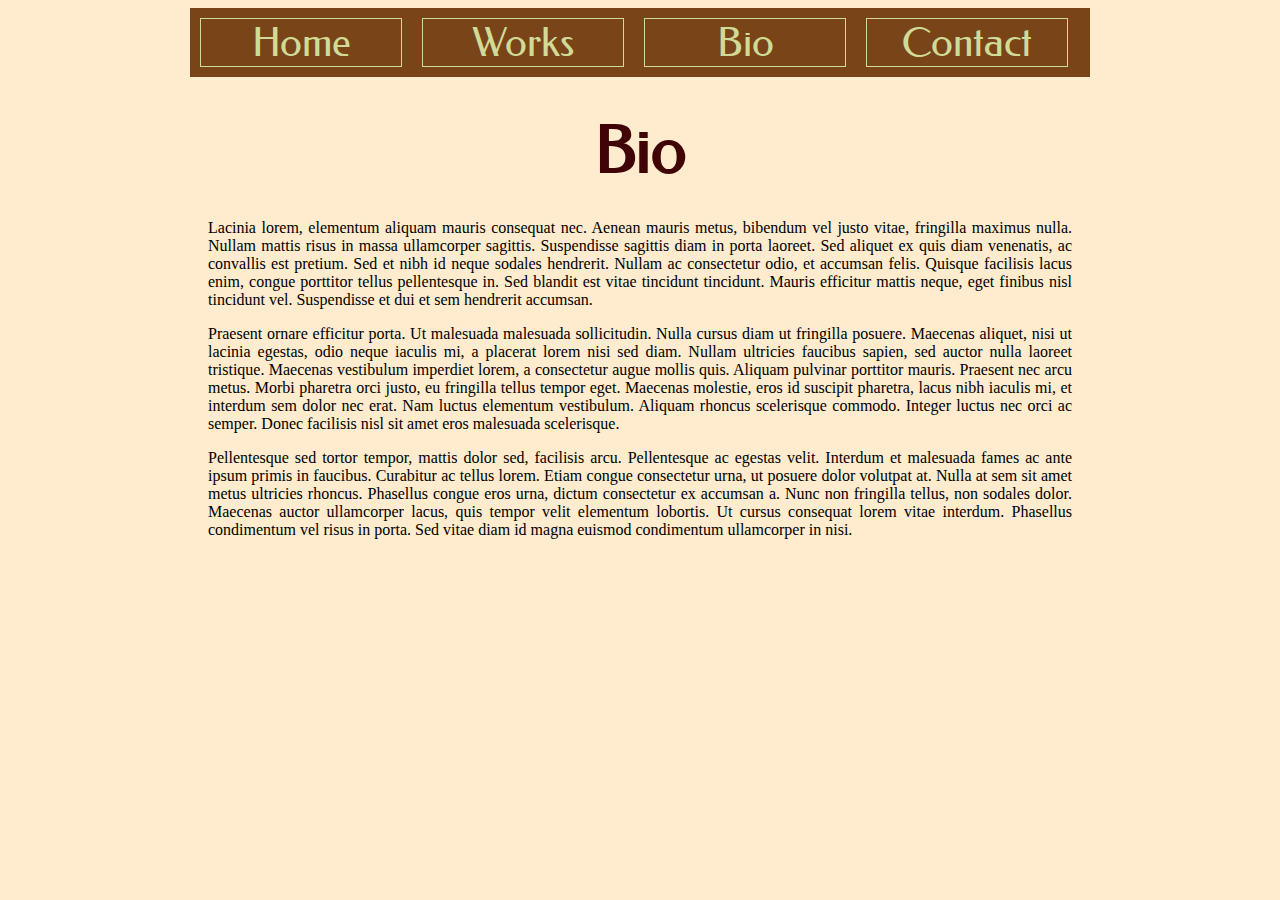
<file: Bio.html>
<!DOCTYPE html>
<html>
<head>
	<link rel="stylesheet" type="text/css" href="index.css">
	<link href="https://fonts.googleapis.com/css?family=Federo" rel="stylesheet">
	<title>Bio</title>
</head>

<body>
	<ul class="menu">
 
  	<li><a href="index.html">Home</a></li>
    <li><a href="works.html">Works</a></li>
  	<li><a href="bio.html">Bio</a></li>
  	<li><a href="contact.html">Contact</a></li>
  	</ul>

  	<div class="biotext"> 
  		<h1>Bio</h1>
  	</div>

  	<!--add headshot here?--> 

	<div class="biotext">
		<p>Lacinia lorem, elementum aliquam mauris consequat nec. Aenean mauris metus, bibendum vel justo vitae, fringilla maximus nulla. Nullam mattis risus in massa ullamcorper sagittis. Suspendisse sagittis diam in porta laoreet. Sed aliquet ex quis diam venenatis, ac convallis est pretium. Sed et nibh id neque sodales hendrerit. Nullam ac consectetur odio, et accumsan felis. Quisque facilisis lacus enim, congue porttitor tellus pellentesque in. Sed blandit est vitae tincidunt tincidunt. Mauris efficitur mattis neque, eget finibus nisl tincidunt vel. Suspendisse et dui et sem hendrerit accumsan.</p>

		<p>Praesent ornare efficitur porta. Ut malesuada malesuada sollicitudin. Nulla cursus diam ut fringilla posuere. Maecenas aliquet, nisi ut lacinia egestas, odio neque iaculis mi, a placerat lorem nisi sed diam. Nullam ultricies faucibus sapien, sed auctor nulla laoreet tristique. Maecenas vestibulum imperdiet lorem, a consectetur augue mollis quis. Aliquam pulvinar porttitor mauris. Praesent nec arcu metus. Morbi pharetra orci justo, eu fringilla tellus tempor eget. Maecenas molestie, eros id suscipit pharetra, lacus nibh iaculis mi, et interdum sem dolor nec erat. Nam luctus elementum vestibulum. Aliquam rhoncus scelerisque commodo. Integer luctus nec orci ac semper. Donec facilisis nisl sit amet eros malesuada scelerisque.</p>

		<p>Pellentesque sed tortor tempor, mattis dolor sed, facilisis arcu. Pellentesque ac egestas velit. Interdum et malesuada fames ac ante ipsum primis in faucibus. Curabitur ac tellus lorem. Etiam congue consectetur urna, ut posuere dolor volutpat at. Nulla at sem sit amet metus ultricies rhoncus. Phasellus congue eros urna, dictum consectetur ex accumsan a. Nunc non fringilla tellus, non sodales dolor. Maecenas auctor ullamcorper lacus, quis tempor velit elementum lobortis. Ut cursus consequat lorem vitae interdum. Phasellus condimentum vel risus in porta. Sed vitae diam id magna euismod condimentum ullamcorper in nisi.</p>
	</div>


</body>
</html>
</file>
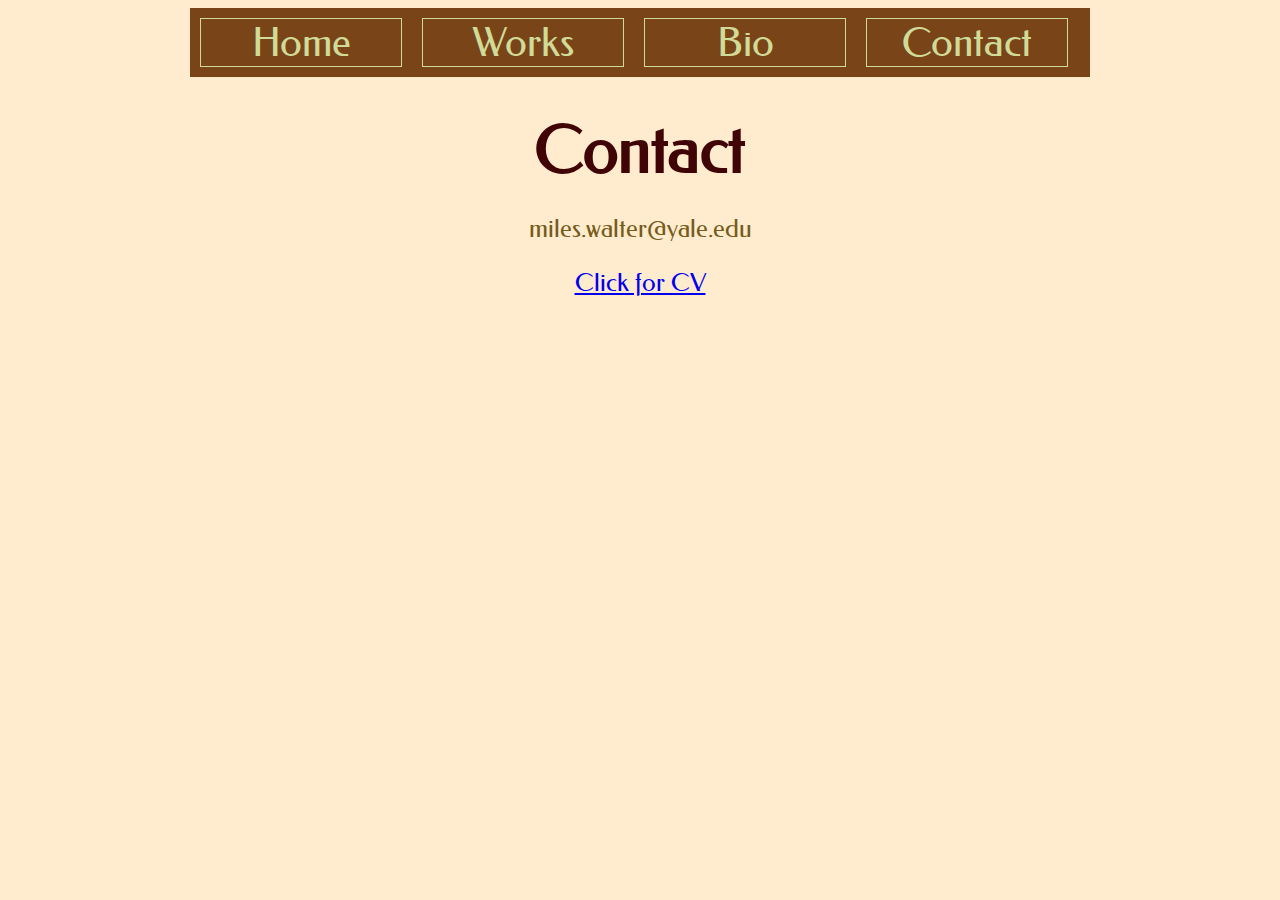
<file: contact.html>
<!DOCTYPE html>
<html>
<head>
	<link rel="stylesheet" type="text/css" href="index.css">
	<link href="https://fonts.googleapis.com/css?family=Federo" rel="stylesheet">
	<title>Contact</title>
</head>

<body>
	<ul class="menu">
 
  	<li><a href="index.html">Home</a></li>
    <li><a href="works.html">Works</a></li>
  	<li><a href="bio.html">Bio</a></li>
  	<li><a href="contact.html">Contact</a></li>
  	</ul>

	<div class="contacttext"> 
  		<h1>Contact</h1>
  	</div>

	<div class="contacttext">
		<p>miles.walter@yale.edu</p>
		<p><a href="Miles_Walter_Composition_CV.pdf">Click for CV</a></p>
	</div>


</body>
</html>
</file>
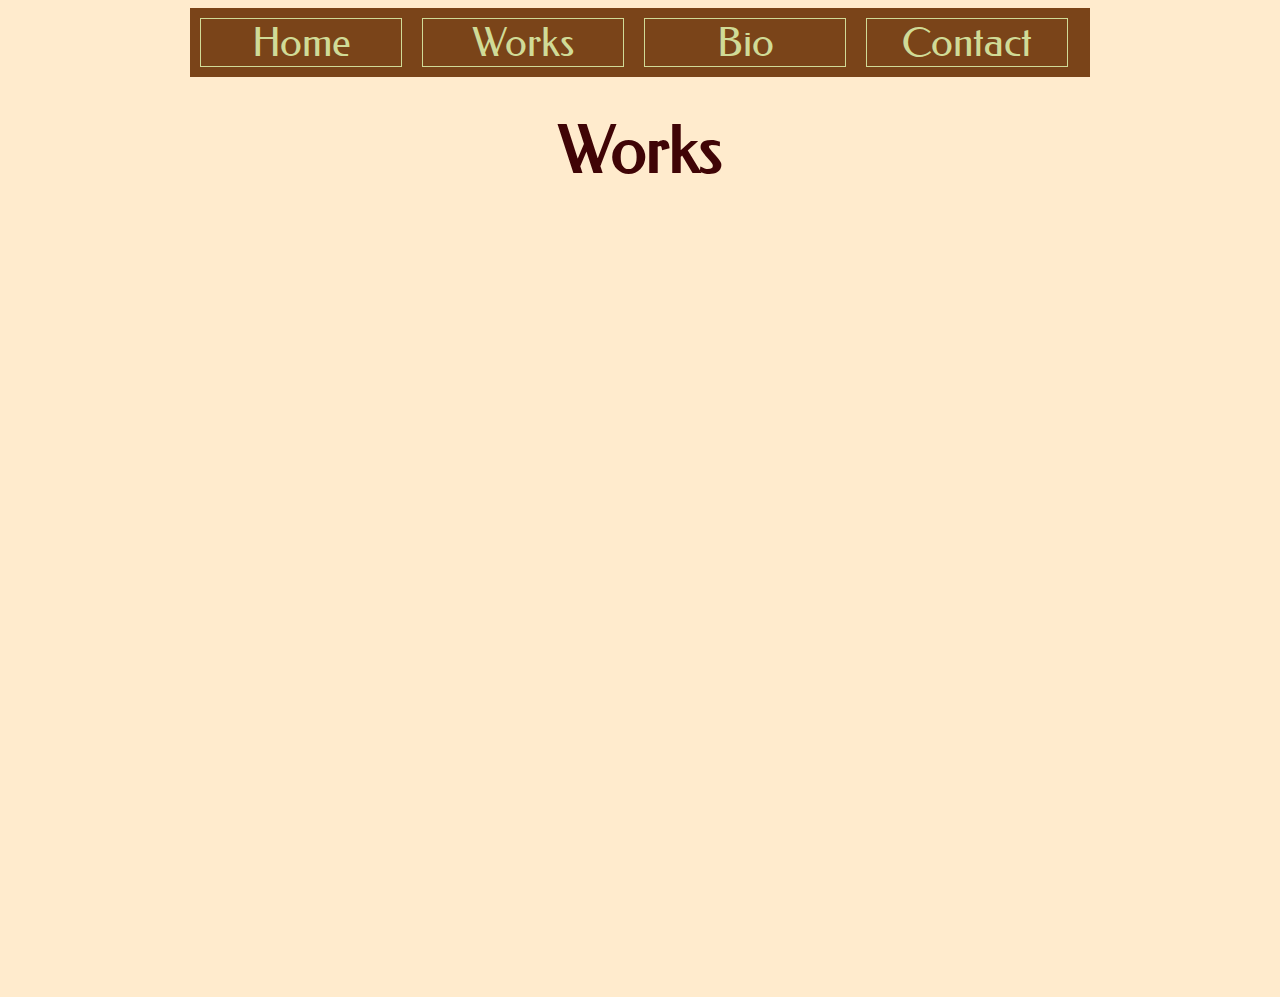
<file: works.html>
<!DOCTYPE html>
<html>
<head>
	<link rel="stylesheet" type="text/css" href="index.css">
	<link href="https://fonts.googleapis.com/css?family=Federo" rel="stylesheet">
	<title>works</title>
</head>

<body>
	<ul class="menu">
 
  	<li><a href="index.html">Home</a></li>
    <li><a href="works.html">Works</a></li>
  	<li><a href="bio.html">Bio</a></li>
  	<li><a href="contact.html">Contact</a></li>
  	</ul>

	<div class="workstext"> 
  		<h1>Works</h1>
  	</div>

	<div class="workstext">
	</div>

	<div class="soundcloud">
		<iframe width="100%" height="166" scrolling="no" frameborder="no" src="https://w.soundcloud.com/player/?url=https%3A//api.soundcloud.com/tracks/362280869&amp;color=%23ff5500&amp;auto_play=false&amp;hide_related=false&amp;show_comments=true&amp;show_user=true&amp;show_reposts=false&amp;show_teaser=true"></iframe>
	</div>

	<div class="soundcloud"> 
		<iframe width="100%" height="166" scrolling="no" frameborder="no" src="https://w.soundcloud.com/player/?url=https%3A//api.soundcloud.com/tracks/362279054&amp;color=%23ff5500&amp;auto_play=false&amp;hide_related=false&amp;show_comments=true&amp;show_user=true&amp;show_reposts=false&amp;show_teaser=true"></iframe>
	</div>

	<div class="soundcloud">
		<iframe width="100%" height="166" scrolling="no" frameborder="no" src="https://w.soundcloud.com/player/?url=https%3A//api.soundcloud.com/tracks/305550325&amp;color=%23ff5500&amp;auto_play=false&amp;hide_related=false&amp;show_comments=true&amp;show_user=true&amp;show_reposts=false&amp;show_teaser=true"></iframe>
	</div>

	<div class="soundcloud">
		<iframe width="100%" height="166" scrolling="no" frameborder="no" src="https://w.soundcloud.com/player/?url=https%3A//api.soundcloud.com/tracks/305546706&amp;color=%23ff5500&amp;auto_play=false&amp;hide_related=false&amp;show_comments=true&amp;show_user=true&amp;show_reposts=false&amp;show_teaser=true"></iframe>
	</div>

</body>
</html>
</file>
<file: index.css>
h1 {
  font-size: 65px;
  text-align: center;
  color: #400406;
  margin: 10px;
  font-family: 'Federo', sans-serif;
  margin-top: 35px;

}

h2 {
	font-size: 40px;
	text-align: center;
	color: #755c1b;
	margin-bottom: 40px;
	font-family: 'Federo', sans-serif;
}

.menu {
	list-style-type: none;
	padding: 0;
	width: 900px;
	margin: 0 auto;
	background-color: #7a4419;
	display: flex;
	flex-wrap: wrap;
} 

.menu li {
	border: 1.5px solid #d0db97;
	width: 200px;
	display: inline-block; 
	margin: 10px;
	text-align: center;
	font-family: 'Federo', sans-serif;
	font-size: 40px;
}

.menu a {
	/*turns off the underline*/
	text-decoration: none; 
	color: #d0db97;
	display: block;
	width: 100%;
}

/* make a hover effect... */
.menu a:hover {
	background-color: #515a47;
	color: #f2aa7e;
}

body {
	background-color: blanchedalmond;

}

img {
	display: block;
	margin-left: auto;
	margin-right: auto;
	width: 800px;
}


.biotext h1 {
	font-family: 'Federo', sans-serif;
}

.biotext {
	margin-top: 30px;
	margin-left: 200px;
	margin-right: 200px;
	text-align: justify;
}

.workstext {
	margin-top: 30px;
	margin-left: 200px;
	margin-right: 200px;
	text-align: justify;

}

.soundcloud {
	margin-top: 30px;
	margin-left: 200px;
	margin-right: 200px;

}

.contacttext {
	font-family: 'Federo', sans-serif;
	font-size: 25px;
	color: #755c1b;
	text-align: center;
}

.contacttext
	a:visited {
		color: #755c1b;
	}
</file>
